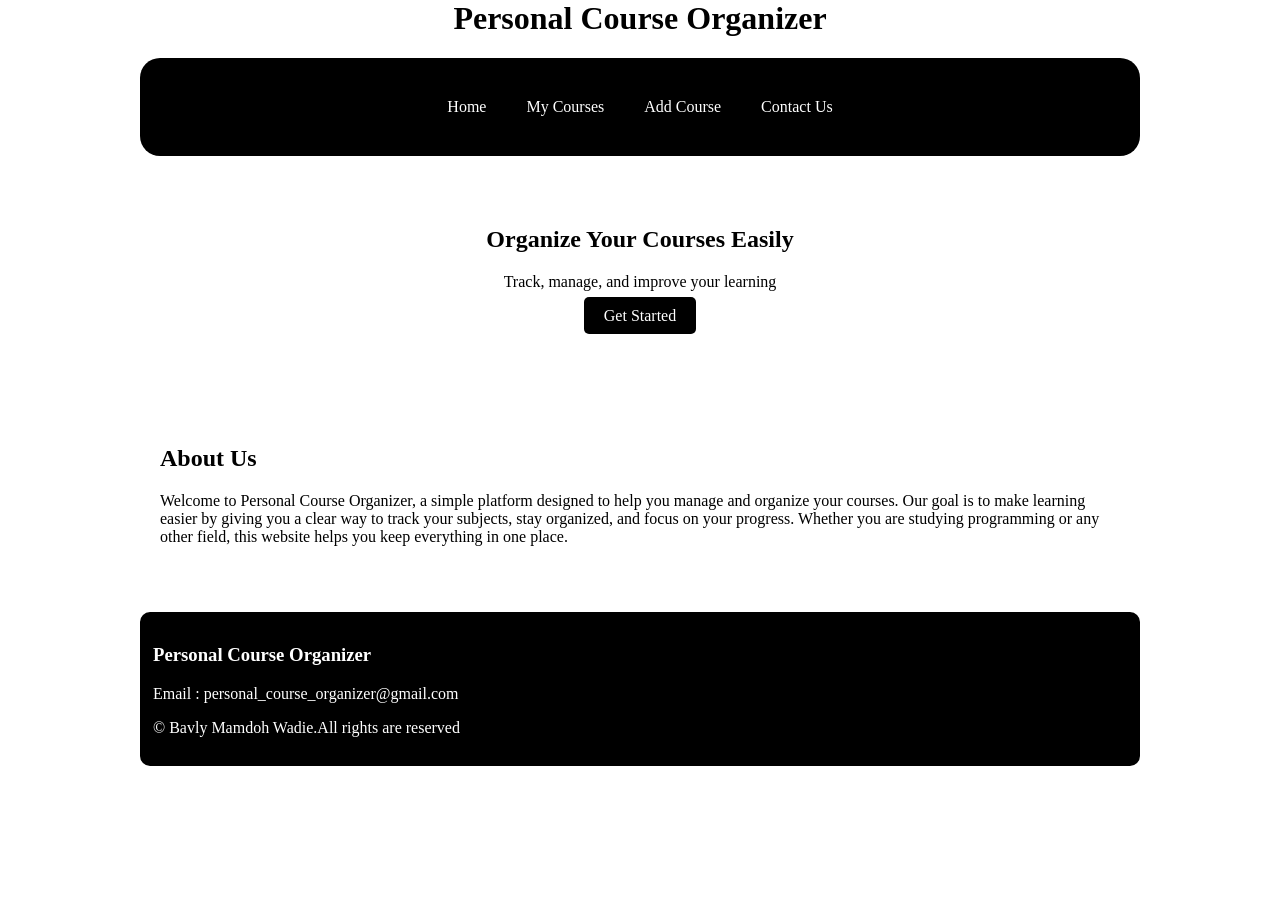
<file: index.html>
<html>
    <head>
        <link rel="stylesheet" href="style.css">
          <meta charset="UTF-8">
  <meta name="viewport" content="width=device-width, initial-scale=1.0">
  <title>My Website</title>
    </head>
    <body>
        <header>
            <h1>Personal Course Organizer</h1>
        </header>
        <nav>
            <a href="index.html">Home</a>
            <a href="my_courses.html">My Courses</a>
            <a href="add_course.html">Add Course</a>
            <a href="contact.html">Contact Us</a>
        </nav>
        <section class="hero">
            <h1>Organize Your Courses Easily</h1>
            <p>Track, manage, and improve your learning</p>
            <a href="my_courses.html">Get Started</a>
        </section>
        <section class="about">
            <h2>About Us</h2>
            <p>Welcome to Personal Course Organizer, a simple platform designed to help you manage and organize your courses.
Our goal is to make learning easier by giving you a clear way to track your subjects, stay organized, and focus on your progress.

Whether you are studying programming or any other field, this website helps you keep everything in one place.</p>
        </section>
        <footer>
            <h3>Personal Course Organizer</h3>
            <p>Email : personal_course_organizer@gmail.com</p>
            <p>© Bavly Mamdoh Wadie.All rights are reserved</p>
        </footer>
    </body>
</html>
</file>
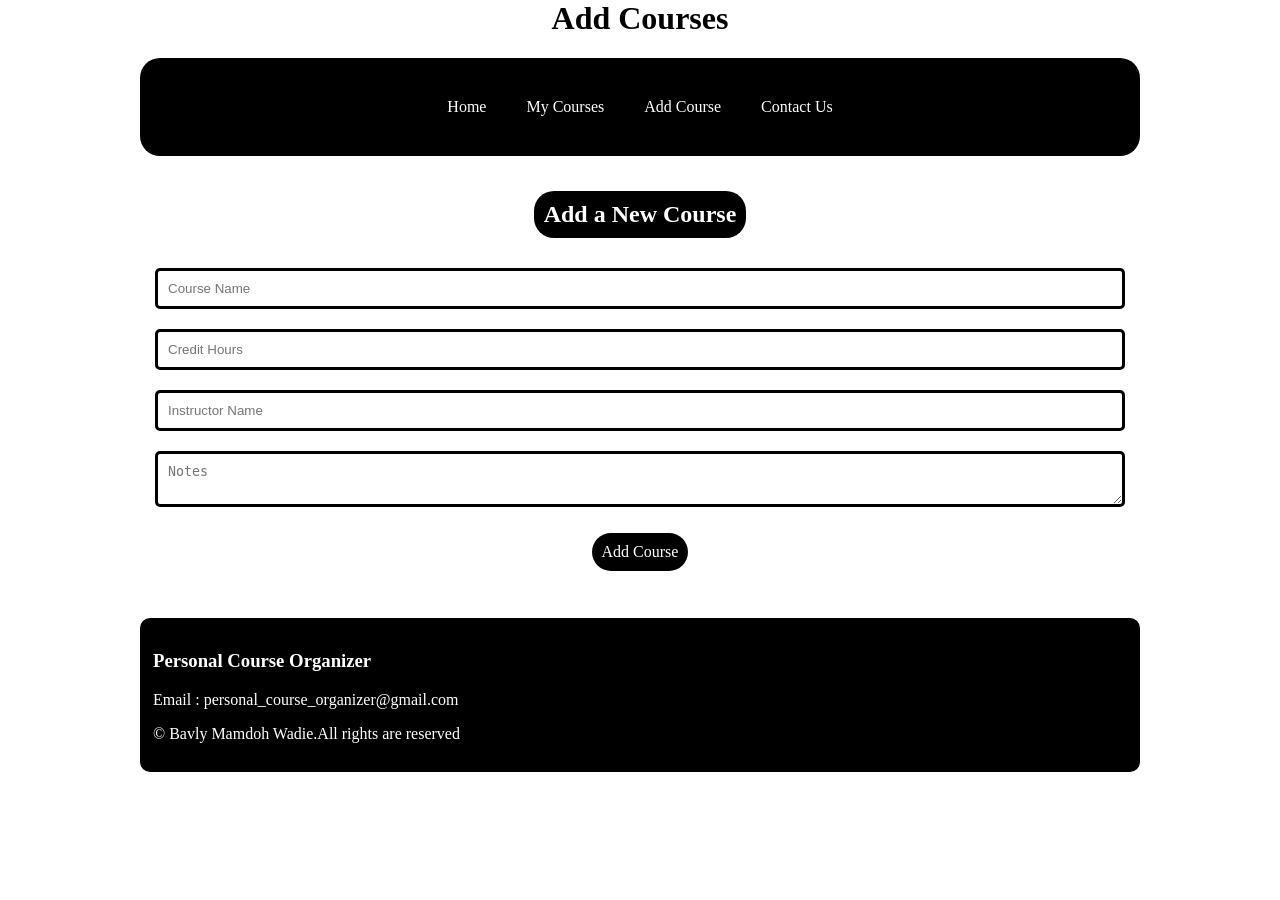
<file: add_course.html>
<html>
    <head>
        <link rel="stylesheet" href="style.css">
          <meta charset="UTF-8">
  <meta name="viewport" content="width=device-width, initial-scale=1.0">
  <title>My Website</title>
    </head>
    <body>
        <header>
            <h1>Add Courses</h1>
        </header>
        <nav>
            <a href="index.html">Home</a>
            <a href="my_courses.html">My Courses</a>
            <a href="add_course.html">Add Course</a>
            <a href="contact.html">Contact Us</a>
        </nav>
        <form>
            <h2 class="add">Add a New Course</h2>
            <br>
            <input type="text" placeholder="Course Name">
            <br>
            <input type="number" min="1" placeholder="Credit Hours">
            <br>
            <input type="text" placeholder="Instructor Name">
            <br>
            <textarea placeholder="Notes"></textarea>
            <br>
            <p class="click">Add Course</p>
        </form>
        <footer>
            <h3>Personal Course Organizer</h3>
            <p>Email : personal_course_organizer@gmail.com</p>
            <p>© Bavly Mamdoh Wadie.All rights are reserved</p>
        </footer>
    </body>
</html>
</file>
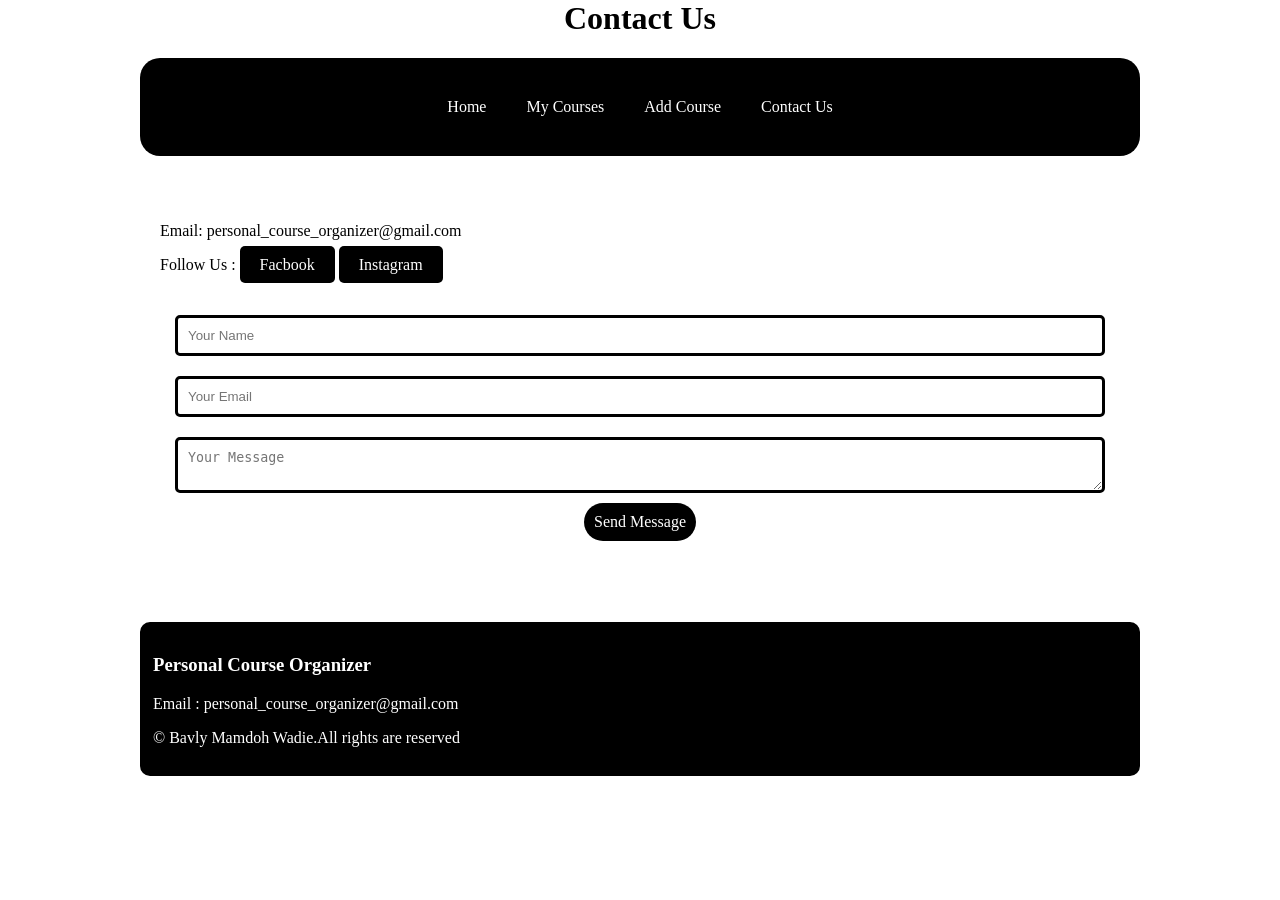
<file: contact.html>
<html>

<head>
    <link rel="stylesheet" href="style.css">
      <meta charset="UTF-8">
  <meta name="viewport" content="width=device-width, initial-scale=1.0">
  <title>My Website</title>
</head>

<body>
    <header>
        <h1>Contact Us</h1>
    </header>
    <nav>
        <a href="index.html">Home</a>
        <a href="my_courses.html">My Courses</a>
        <a href="add_course.html">Add Course</a>
        <a href="contact.html">Contact Us</a>
    </nav>
    <section class="contact">


        <p>Email: personal_course_organizer@gmail.com</p>
        <p>Follow Us : <a href="https://www.facebook.com/bavly.mamdoh.9">Facbook</a>  <a href="https://www.instagram.com/bavly.mamdoh.9/">Instagram</a></p>

        <form>
            <input type="text" placeholder="Your Name">
            <input type="email" placeholder="Your Email">
            <textarea placeholder="Your Message"></textarea>
            <span class="click">Send Message</span>
        </form>

    </section>
    <footer>
            <h3>Personal Course Organizer</h3>
            <p>Email : personal_course_organizer@gmail.com</p>
            <p>© Bavly Mamdoh Wadie.All rights are reserved</p>
        </footer>
</body>

</html>
</file>
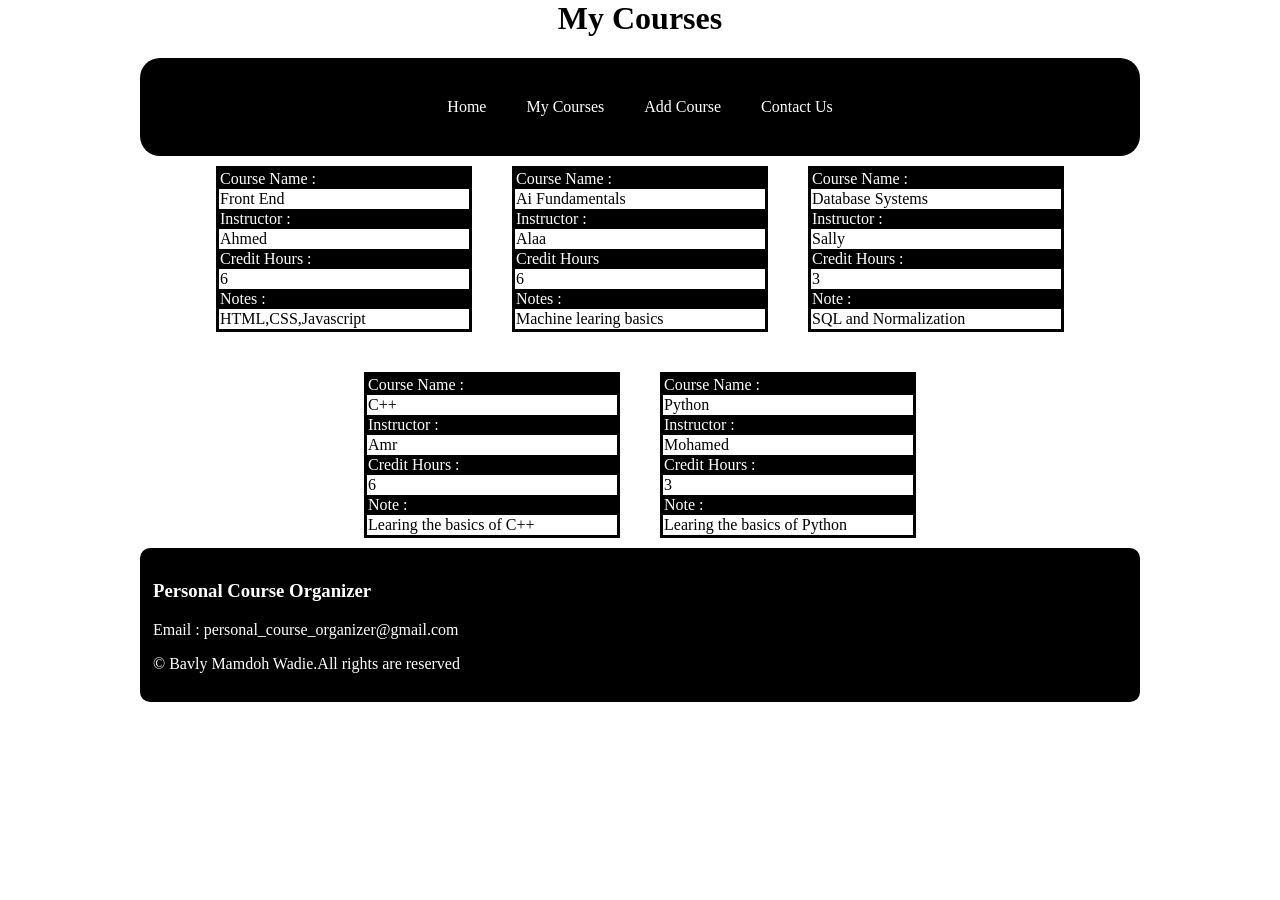
<file: my_courses.html>
<html>
    <head>
        <link rel="stylesheet" href="style.css">
          <meta charset="UTF-8">
  <meta name="viewport" content="width=device-width, initial-scale=1.0">
  <title>My Website</title>
    </head>
    <body>
        <header>
            <h1>My Courses</h1>
        </header>
        <nav>
            <a href="index.html">Home</a>
            <a href="my_courses.html">My Courses</a>
            <a href="add_course.html">Add Course</a>
            <a href="contact.html">Contact Us</a>
        </nav>
        <div class="courses">
            <div class="card">
            <table>
            <tr><td class="color">Course Name :</td></tr>
            <tr><td>Front End</td></tr>
            <tr><td class="color">Instructor :</td></tr>
            <tr><td>Ahmed</td></tr>
            <tr><td class="color">Credit Hours :</td></tr>
            <tr><td>6</td></tr>
            <tr><td class="color">Notes :</td></tr>
            <tr><td>HTML,CSS,Javascript</td></tr>
            </table>
            </div>
            <div class="card">
            <table>
            <tr><td class="color">Course Name :</td></tr>
            <tr><td>Ai Fundamentals</td></tr>
            <tr><td class="color">Instructor :</td></tr>
            <tr><td>Alaa</td></tr>
            <tr><td class="color">Credit Hours</td></tr>
            <tr><td>6</td></tr>
            <tr><td class="color">Notes :</td></tr>
            <tr><td>Machine learing basics</td></tr>
            </table>
            </div>
        <div class="card">
            <table>
            <tr><td class="color">Course Name :</td></tr>
            <tr><td>Database Systems</td></tr>
            <tr><td class="color">Instructor :</td></tr>
            <tr><td>Sally</td></tr>
            <tr><td class="color">Credit Hours :</td></tr>
            <tr><td>3</td></tr>
            <tr><td class="color">Note :</td></tr>
            <tr><td>SQL and Normalization</td></tr>
        </table>
        </div>
        <div class="card">
            <table>
            <tr><td class="color">Course Name :</td></tr>
            <tr><td>C++</td></tr>
            <tr><td class="color">Instructor :</td></tr>
            <tr><td>Amr</td></tr>
            <tr><td class="color">Credit Hours :</td></tr>
            <tr><td>6</td></tr>
            <tr><td class="color">Note :</td></tr>
            <tr><td>Learing the basics of C++</td></tr>
        </table>
        </div>
        <div class="card">
            <table>
            <tr><td class="color">Course Name :</td></tr>
            <tr><td>Python</td></tr>
            <tr><td class="color">Instructor :</td></tr>
            <tr><td>Mohamed</td></tr>
            <tr><td class="color">Credit Hours :</td></tr>
            <tr><td>3</td></tr>
            <tr><td class="color">Note :</td></tr>
            <tr><td>Learing the basics of Python</td></tr>
        </table>
        </div>
        </div>
        <footer>
            <h3>Personal Course Organizer</h3>
            <p>Email : personal_course_organizer@gmail.com</p>
            <p>© Bavly Mamdoh Wadie.All rights are reserved</p>
        </footer>
    </body>
</html>
</file>
<file: style.css>
body {
  max-width: 1000px;
  margin: auto;
}
header{
    text-align: center;
}
section {
  padding: 50px 20px;
}
nav{
    background-color: black;
    padding: 20px;
    border-radius: 20px;
    display: flex;
    justify-content: center;
}
nav a{
    color: white;
    text-decoration: none;
    padding: 20px;
}
nav a:hover{
    background-color: gray;
}
.hero{
    text-align: center;
}
a{
    text-decoration: none;
  background: black;
  color: white;
  border: none;
  padding: 10px 20px;
  border-radius: 5px;
  cursor: pointer;
}
a:hover{
    background-color: gray;
}
.courses{
    display: flex;
    gap: 20px;
    flex-wrap: wrap;
    justify-content: center;

}
.card{
    margin: 10px;
    border: solid black 3px;
    cursor: pointer;
    transition: 0.3s;
    width: 250px;
}
table{
    width: 100%;
    border-collapse: collapse;
}
@media (max-width:768px) {
    nav{
        align-items: center;
        flex-direction: column;
    }
    .courses{
        flex-direction: column;
        align-items: center;
    }
    .card{
        width:90%;
    }
    input,textarea{
        width: 100%;
    }
    
}
.card:hover{
    transform:scale(1.03);
    box-shadow: 0 4px 10px rgba(0, 0, 0, 0.3);
}
.color{
    background-color: black;
    color: white;
}
.add{
    border:none;
    background-color: black;
    display: inline-block;
    border-radius: 20px;
    color: white;
    padding: 10px;

}
form{
    padding: 15px;
    text-align: center;
}
input, textarea {
  width: 100%;
  padding: 10px;
  margin: 10px 0;
  border-radius: 5px;
  border: solid black;
}
.click{
    display: inline-block;
    border: none;
    background-color: black;
    padding: 10px;
    border-radius: 20px;
    color: white;
    cursor: pointer;
}
.click:hover{
    background-color: gray;
}
footer{
    background-color: black;
    color: white;
    padding: 10px;
    border: solid black;
    border-radius: 10px;
}
</file>
